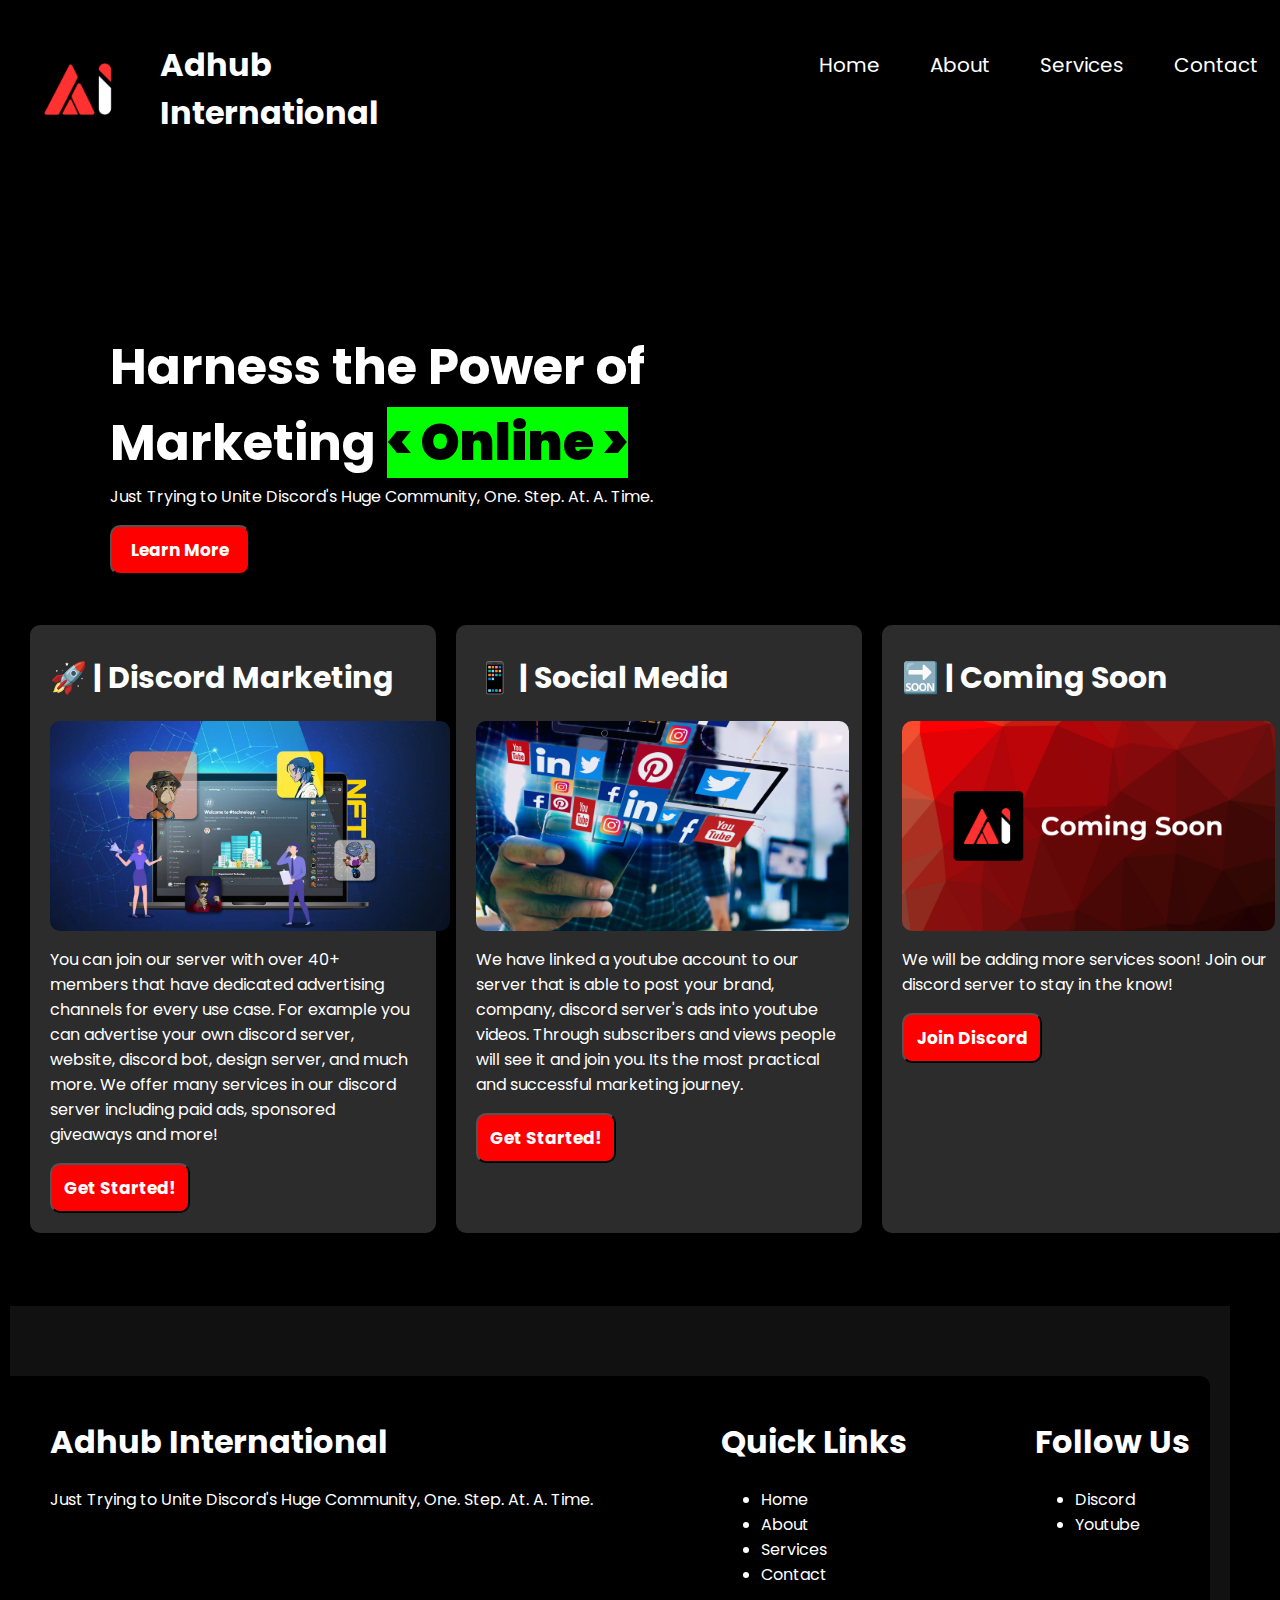
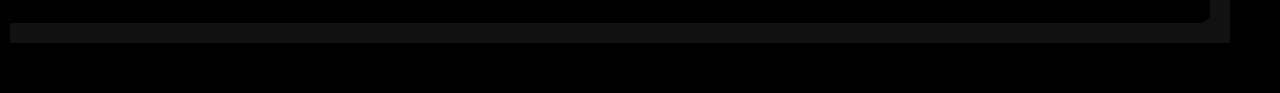
<file: index.html>
<html lang="en">
  <head>
    <meta charset="UTF-8" />
    <meta name="viewport" content="width=device-width, initial-scale=1.0" />
    <link rel="stylesheet" href="style.css" />
    <script src="main.js"></script>
    <link rel="icon" href="assets/logo-nobg.png" type="image/x-icon" />
    <link rel="preconnect" href="https://fonts.googleapis.com" />
    <link rel="preconnect" href="https://fonts.gstatic.com" crossorigin />
    <link
      href="https://fonts.googleapis.com/css2?family=Poppins:ital,wght@0,100;0,200;0,300;0,400;0,500;0,600;0,700;0,800;0,900;1,100;1,200;1,300;1,400;1,500;1,600;1,700;1,800;1,900&display=swap"
      rel="stylesheet"
    />
    <title style="margin-top: -40px">Adhub International - Home</title>
  </head>
  <body>
    <div class="container">
      <header>
        <nav>
          <div class="logo">
            <img src="assets/logo.png" alt="logo" />
            <h1>Adhub International</h1>
          </div>
          <div class="menu">
            <ul style="margin-top: 30px; margin-left: 400px;">
              <li><a href="index.html">Home</a></li>
              <li><a href="about.html">About</a></li>
              <li><a href="services.html">Services</a></li>
              <li><a href="contact.html">Contact</a></li>
              <button style="background-color: red; font-family: 'Poppins', serif; padding: 10px; border-radius: 10px; margin-top: -10px; width: 150px;"><a href="https://discord.gg/Gp8xBQ4xfz" style="color: white; text-decoration: none; font-size: 20px;">Discord</a></button>
            </ul>
          </div>
        </nav>
      </header>
      <section>
        <div class="main-container">
          <div class="main" style="margin-left: 100px; margin-top: 150px;">
            <h1 style="font-size: 50px;">Harness the Power of <br>Marketing <strong style="background-color: rgb(0, 255, 0); color: black;"> < Online ></strong></h1>
            <p style="margin-top: -30px;">
              Just Trying to Unite Discord's Huge Community, One. Step. At. A. Time.
            </p>
            <button style="background-color: red; font-family: 'Poppins', serif; font-size: 17px; font-weight: bold; border-radius: 10px; padding: 10px; width: 140px;"><a href="https://discord.gg/Gp8xBQ4xfz" style="color: white; text-decoration: none;">Learn More</a></button>
          </div>
        </div>
      </section>   
      <section>
        <div class="marketing-container">
          <div class="marketing1">
            <h1>🚀 | Discord Marketing</h1>
            <img src="assets/dmarket.webp" style="border-radius: 10px; height: 210px;" alt="">
            <p>You can join our server with over 40+ members that have dedicated advertising channels for every use case. For example you can advertise your own discord server, website, discord bot, design server, and much more. We offer many services in our discord server including paid ads, sponsored giveaways and more!</p>
            <button style="background-color: red; font-family: 'Poppins', serif; font-size: 17px; font-weight: bold; border-radius: 10px; padding: 10px; width: 140px;"><a href="https://discord.gg/Gp8xBQ4xfz" style="color: white; text-decoration: none;">Get Started!</a></button>
          </div>
          <div class="marketing1">
            <h1>📱 | Social Media</h1>
            <img src="assets/smarket.png" style="border-radius: 10px; height: 210px;" alt="">
            <p>We have linked a youtube account to our server that is able to post your brand, company, discord server's ads into youtube videos. Through subscribers and views people will see it and join you. Its the most practical and successful marketing journey.</p>
            <button style="background-color: red; font-family: 'Poppins', serif; font-size: 17px; font-weight: bold; border-radius: 10px; padding: 10px; width: 140px;"><a href="https://discord.gg/Gp8xBQ4xfz" style="color: white; text-decoration: none;">Get Started!</a></button>
          </div>
          <div class="marketing1">
            <h1>🔜 | Coming Soon</h1>
            <img src="assets/comingsoon.png" style="border-radius: 10px; height: 210px;" alt="">
            <p>We will be adding more services soon! Join our discord server to stay in the know!</p>
            <button style="background-color: red; font-family: 'Poppins', serif; font-size: 17px; font-weight: bold; border-radius: 10px; padding: 10px; width: 140px;"><a href="https://discord.gg/Gp8xBQ4xfz" style="color: white; text-decoration: none;">Join Discord</a></button>
          </div>
        </div>
      </section>   
      <br>
      <br>
      <br>   
      <hr>
      <footer style="margin-top: -20px;">
        <div class="footer">
          <div class="footer1">
            <h1>Adhub International</h1>
            <p>Just Trying to Unite Discord's Huge Community, One. Step. At. A. Time.</p>
          </div>
          <div class="footer1">
            <h1>Quick Links</h1>
            <ul>
              <li><a href="index.html" style="color: white; text-decoration: none;">Home</a></li>
              <li><a href="about.html" style="color: white; text-decoration: none;">About</a></li>
              <li><a href="services.html" style="color: white; text-decoration: none;">Services</a></li>
              <li><a href="contact.html" style="color: white; text-decoration: none;">Contact</a></li>
            </ul>
          </div>
          <div class="footer1">
            <h1>Follow Us</h1>
            <ul>
              <li><a href="https://discord.gg/Gp8xBQ4xfz" style="color: white; text-decoration: none;">Discord</a></li>
              <li><a href="https://www.youtube.com/channel/>" style="color: white; text-decoration: none;">Youtube</a></li>
      </footer> 
      
  </body>
</html>
</file>
<file: style.css>
body {
  font-family: "poppins", serif;
  margin: 0;
  padding: 0;
  background-color: rgb(0, 0, 0);
  color: white;
}

.container {
  margin: 50px;
  margin-top: -0px;
  margin-left: 10px;
}

.logo img {
  max-width: 100px;
  max-height: 100px;
}

.logo {
  display: flex;
  align-items: center;
}

.logo h1 {
  margin-left: 30px;
}

nav {
  background-color: rgb(0, 0, 0);
  padding: 20px;
  border-radius: 10px;
  display: flex;
}

.menu ul {
  display: flex;
  justify-content: space-between;
  color: white;
  margin-left: 20px;
}

.menu ul li {
  font-size: 20px;
  list-style: none;
  margin-right: 50px;
  color: white;
}

.marketing-container {
  display: flex;
  justify-content: space-between;
  margin-top: 130px;
}

.marketing1 h1 {
  font-size: 30px;
  margin-top: 10px;
}

.marketing1 {
  background-color: rgb(44, 44, 44);
  padding: 20px;
  border-radius: 10px;
  width: 30%;
  margin-left: 20px;
}

.footer {
  background-color: rgb(0, 0, 0);
  padding: 20px;
  border-radius: 10px;
  margin-top: 50px;
  color: white;
  display: flex;
  justify-content: space-between;
  margin-left: -100px;
}

.footer1 {
  margin-left: 100px;
}

/* Add animation to marketing services */
.marketing-container {
  display: flex;
  justify-content: space-around;
  margin-top: 50px;
  opacity: 0;
  transform: translateY(100px);
  transition: opacity 0.5s ease-out, transform 0.5s ease-out;
}

.marketing-container.visible {
  opacity: 1;
  transform: translateY(0);
}

.marketing1 h1 {
  margin-bottom: 20px;
}

footer {
  background-color: #111;
  padding: 20px;
  color: white;
}

.container {
  min-height: 100vh;
}
/* General styles for the a tags */
.menu ul li a {
  color: white;
  text-decoration: none;
  font-family: "Poppins", sans-serif;
  position: relative;
  padding-bottom: 5px;
}

/* Pseudo-element for the underline */
.menu ul li a::after {
  content: "";
  position: absolute;
  left: 0;
  bottom: 0;
  width: 0;
  height: 2px;
  background-color: white;
  transition: width 0.3s ease-in-out;
}

/* Hover effect to animate the underline from left to right */
.menu ul li a:hover::after {
  width: 100%;
}
</file>
